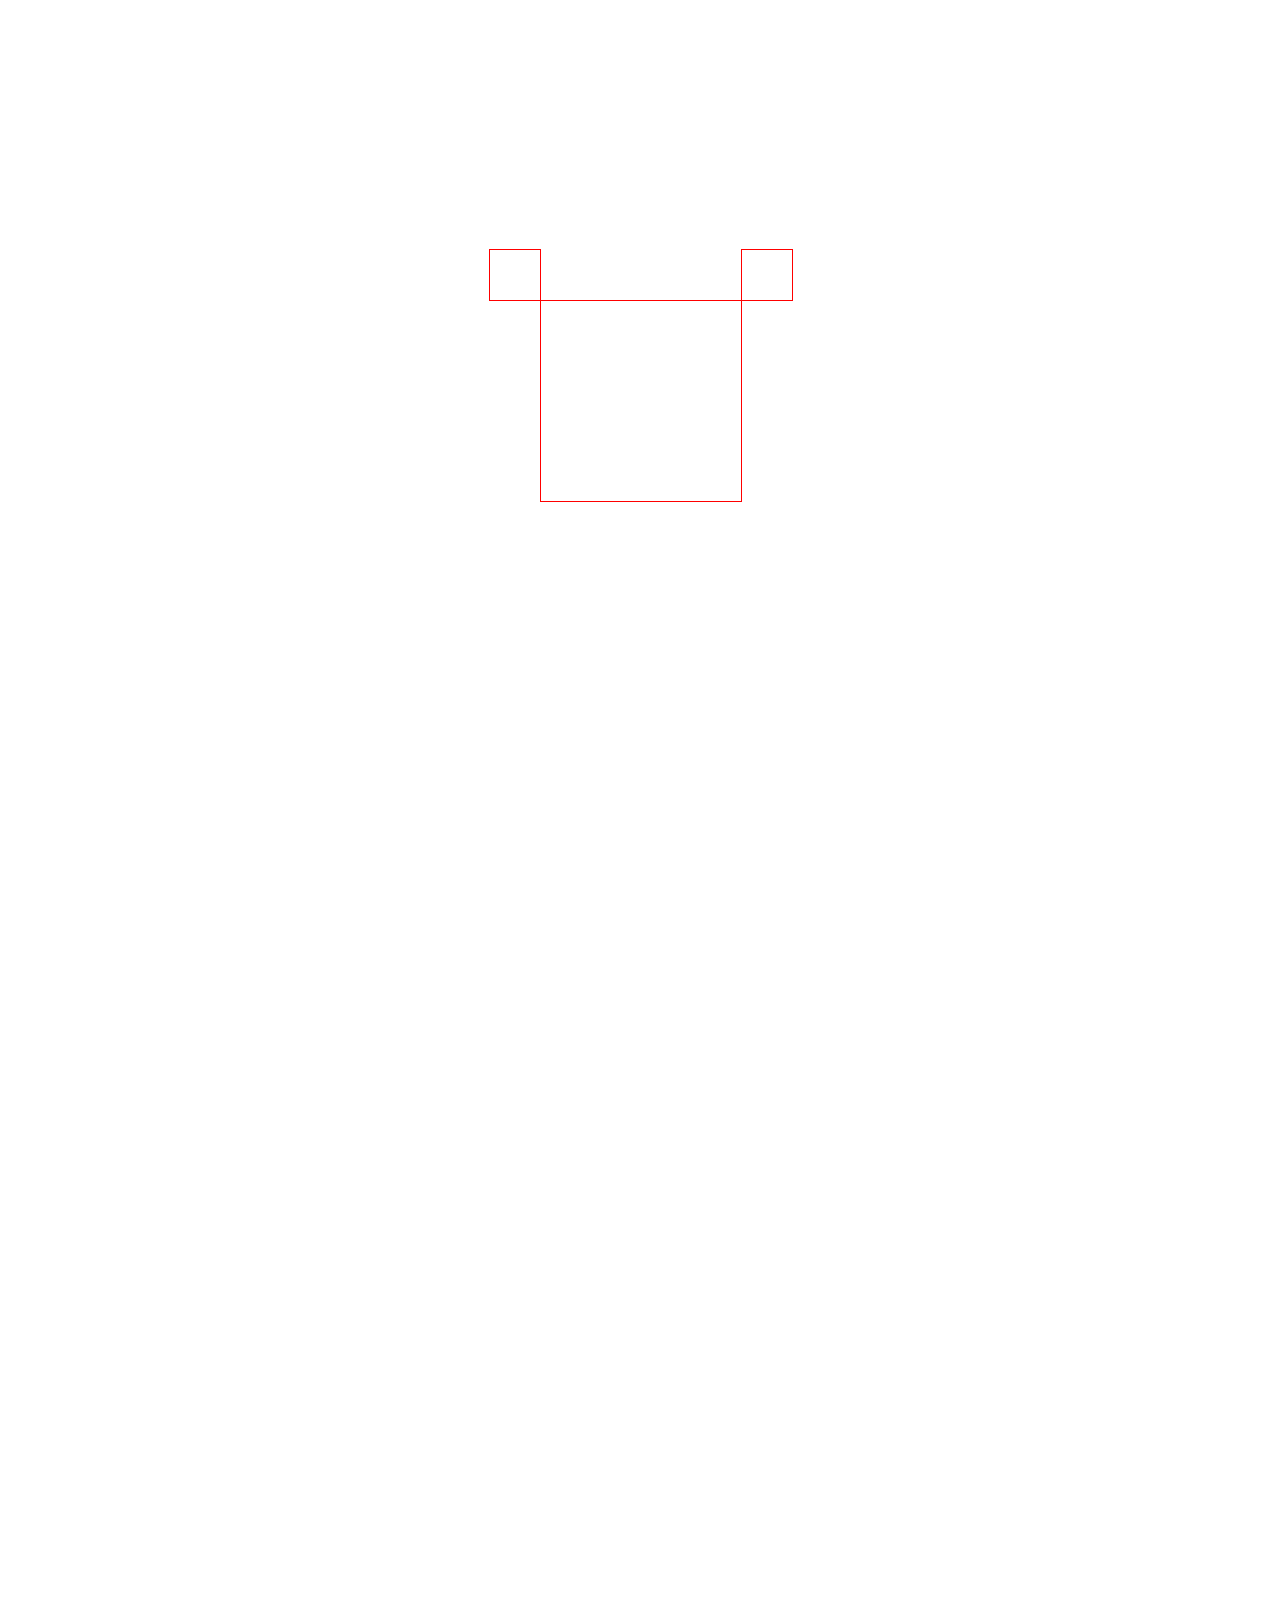
<file: index.html>
<!doctype html>
<html lang="en">
<head>
    <meta charset="UTF-8">
    <meta name="viewport"
          content="width=device-width, user-scalable=no, initial-scale=1.0, maximum-scale=1.0, minimum-scale=1.0">
    <meta http-equiv="X-UA-Compatible" content="ie=edge">
    <title>Document</title>
    <link rel="stylesheet" href="style.css">
    <link rel="stylesheet" href="https://necolas.github.io/normalize.css/8.0.1/normalize.css">
</head>
<body>

<br>
<br>
<br>
<br>
<br>
<br>
<br>
<br>
<br>
<br>
<br>
<br>
<br>
<br>
<br>
<br>
<br>
<br>
<br>
<br>
<br>
<br>
<br>
<br>
<br>
<br>
<br>
<br>
<br>
<br>
<br>
<br>
<br>
<br>
<br>
<br>
<br>
<br>
<br>
<br>
<br>
<br>
<br>
<br>
<br>
<br>
<br>
<br>
<br>
<br>
<br>
<br>
<div class="container">
    <div class="blockOne"></div>
    <div class="blockTwo"></div>
</div>
<br>
<br>
<br>
<br>
<br>
<br>
<br>
<br>
<br>
<br>
<br>
<br>
<br>
<br>
<br>
<br>
<br>
<br>
<br>
<br>
<br>
<br>
<br>
<br>
<br>
<br>
<br>
<br>
<br>
<br>
<br>
<br>
<br>
<br>
<br>
<br>
<br>
<br>
<br>
<br>
<br>
<br>
<br>

</body>
</html>
</file>
<file: style.css>
* {
    box-sizing: content-box;
}
.container {
    border: 1px solid red;
    width: 200px;
    height: 200px;
    position: absolute;
    top: 300px;
    left: calc(50% - 100px);
}
.blockOne {
    position: absolute;
    top: -52px;
    left: -52px;
    width: 50px;
    height: 50px;
    border: 1px solid red;
}
.blockTwo {
    position: absolute;
    top: -52px;
    right: -52px;
    width: 50px;
    height: 50px;
    border: 1px solid red;
}
.blockThree {
    position: absolute;
    bottom: -52px;
    right: -52px;
    width: 50px;
    height: 50px;
    border: 1px solid red;
}
.blockFour {
    position: absolute;
    bottom: -52px;
    left: -52px;
    width: 50px;
    height: 50px;
    border: 1px solid red;
}
.crossOne {
    position: absolute;
    top: -52px;
    right: -52px;
    width: 50px;
    height: 50px;
    border: 1px solid red;
    text-align: center;
    line-height: 50px;
    color: red;
    font-size: 30px;
}
.crossTwo {
    position: absolute;
    bottom: -52px;
    left: -52px;
    width: 50px;
    height: 50px;
    border: 1px solid red;
    text-align: center;
    line-height: 50px;
    color: red;
    font-size: 30px;
}
</file>
